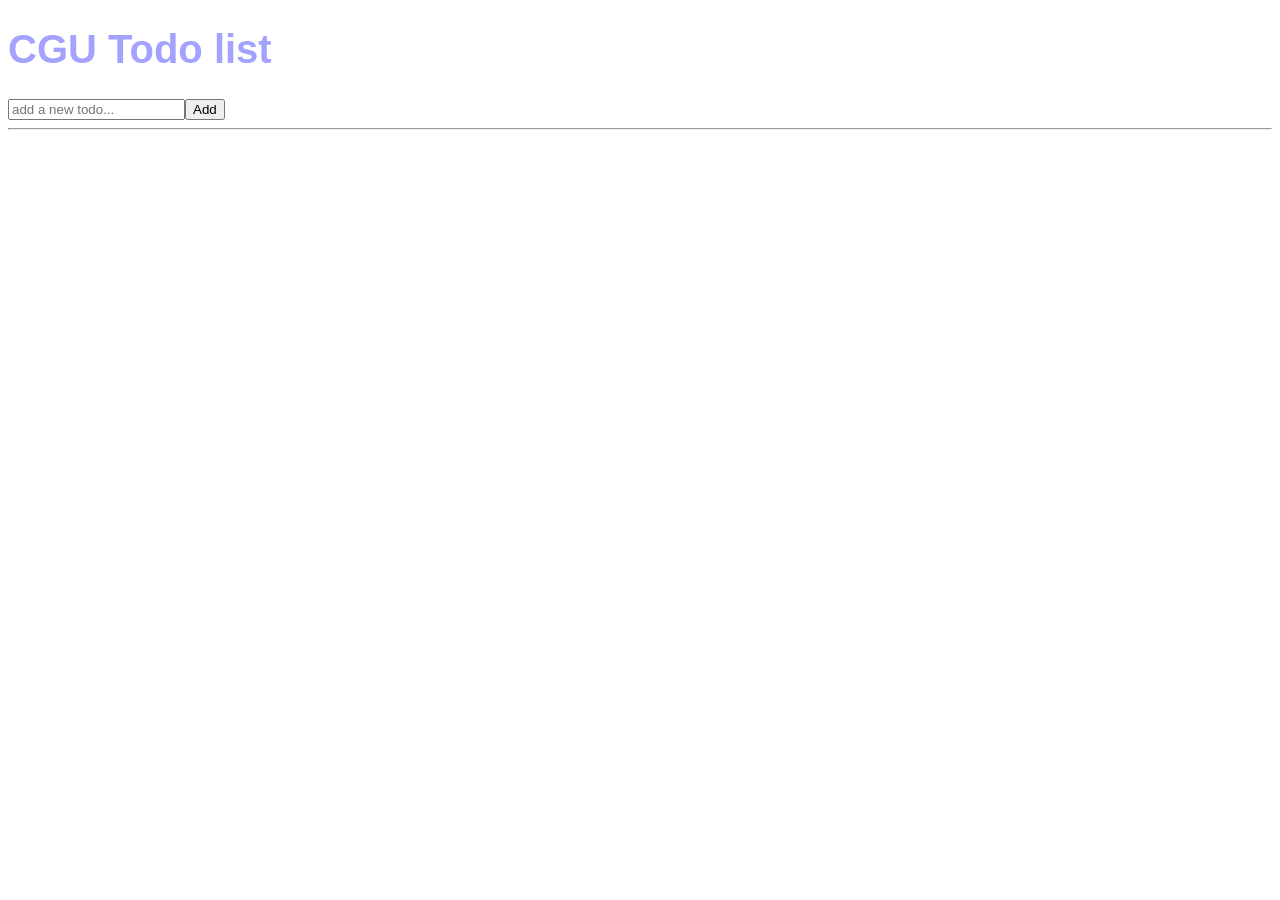
<file: HW9/index.html>
<!doctype html><html lang="en"><head><meta charset="utf-8"/><link rel="icon" href="./favicon.ico"/><meta name="viewport" content="width=device-width,initial-scale=1"/><meta name="theme-color" content="#000000"/><meta name="description" content="Web site created using create-react-app"/><link rel="apple-touch-icon" href="./logo192.png"/><link rel="manifest" href="./manifest.json"/><title>React App</title><script defer="defer" src="./static/js/main.ee43853b.js"></script><link href="./static/css/main.bf7044af.css" rel="stylesheet"></head><body><noscript>You need to enable JavaScript to run this app.</noscript><div id="root"></div></body></html>
</file>
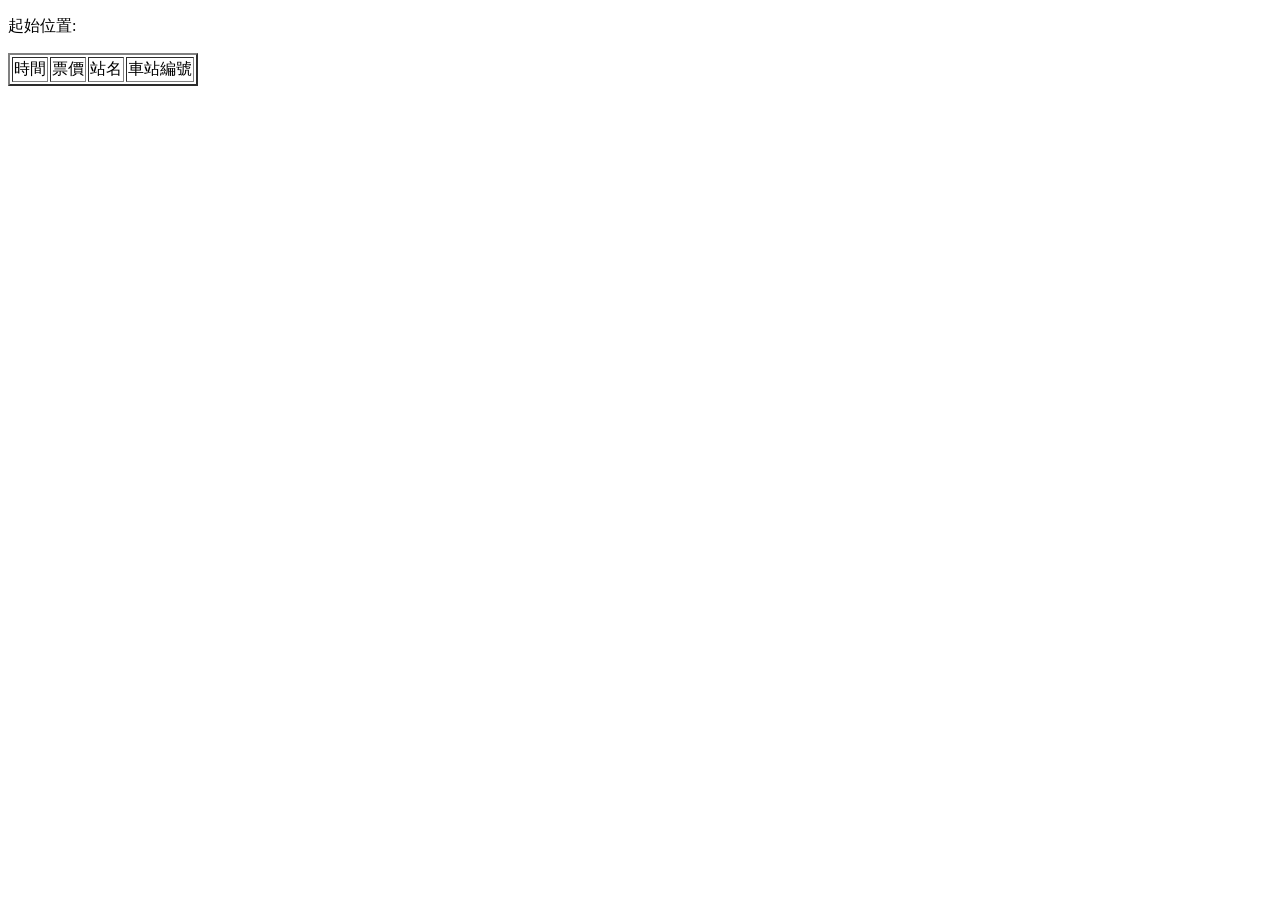
<file: HW5/HW5.html>
<!DOCTYPE html>
<html>
<head>
    <title>hw5</title>
    <script src="https://code.jquery.com/jquery-3.6.0.min.js"></script>
    <script src="https://ajax.googleapis.com/ajax/libs/jquery/3.4.1/jquery.min.js"></script>
    <script src="hw5.js"></script>
</head>
<body>
    <p id="orig">起始位置: </p>
    <table border=2>
		<tr>
			<td>時間</td>
			<td>票價</td>
            <td>站名</td>
            <td>車站編號</td>
		</tr>
	<tbody id="row">
		
	</tbody>

</table>
</body>
</html>
</file>
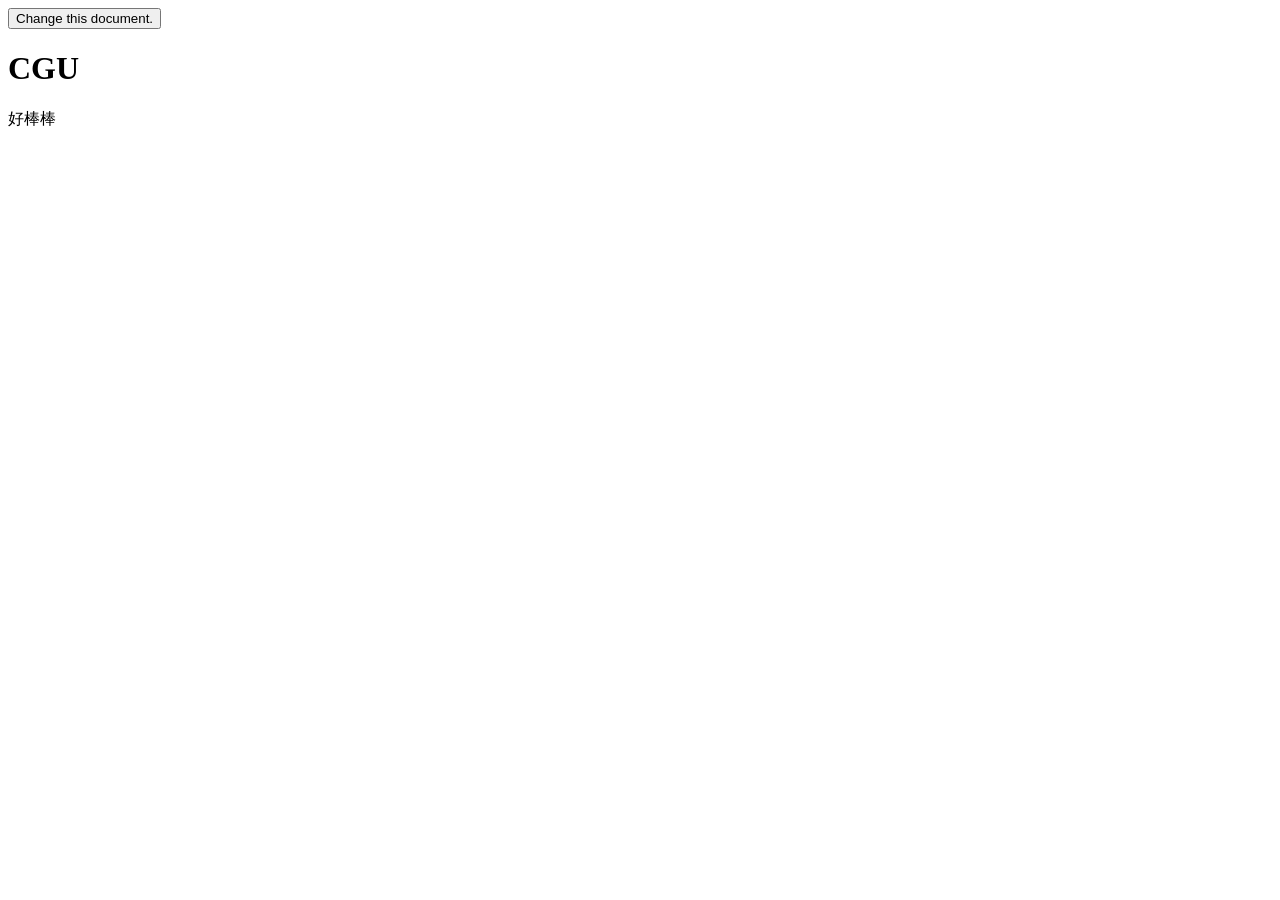
<file: quiz1/quiz1.html>
<html> 
<head> 
  <title>My Document</title> 
  <script type="text/javascript"> 
  function change() { 
    var header = document.getElementById("one"); 
    header.innerHTML = "CSIE@CGU"; 
     
    var para = document.getElementById("two"); 
    para.innerHTML = "怎麼那麼棒！！."; 
  } 
  </script> 
</head> 
<body> 
  <input type="button" value="Change this document." onclick="change()"> 
  <h1 id="one">CGU</h1> 
  <p id="two">好棒棒</p> 
</body> 
</head> 
</html
</file>
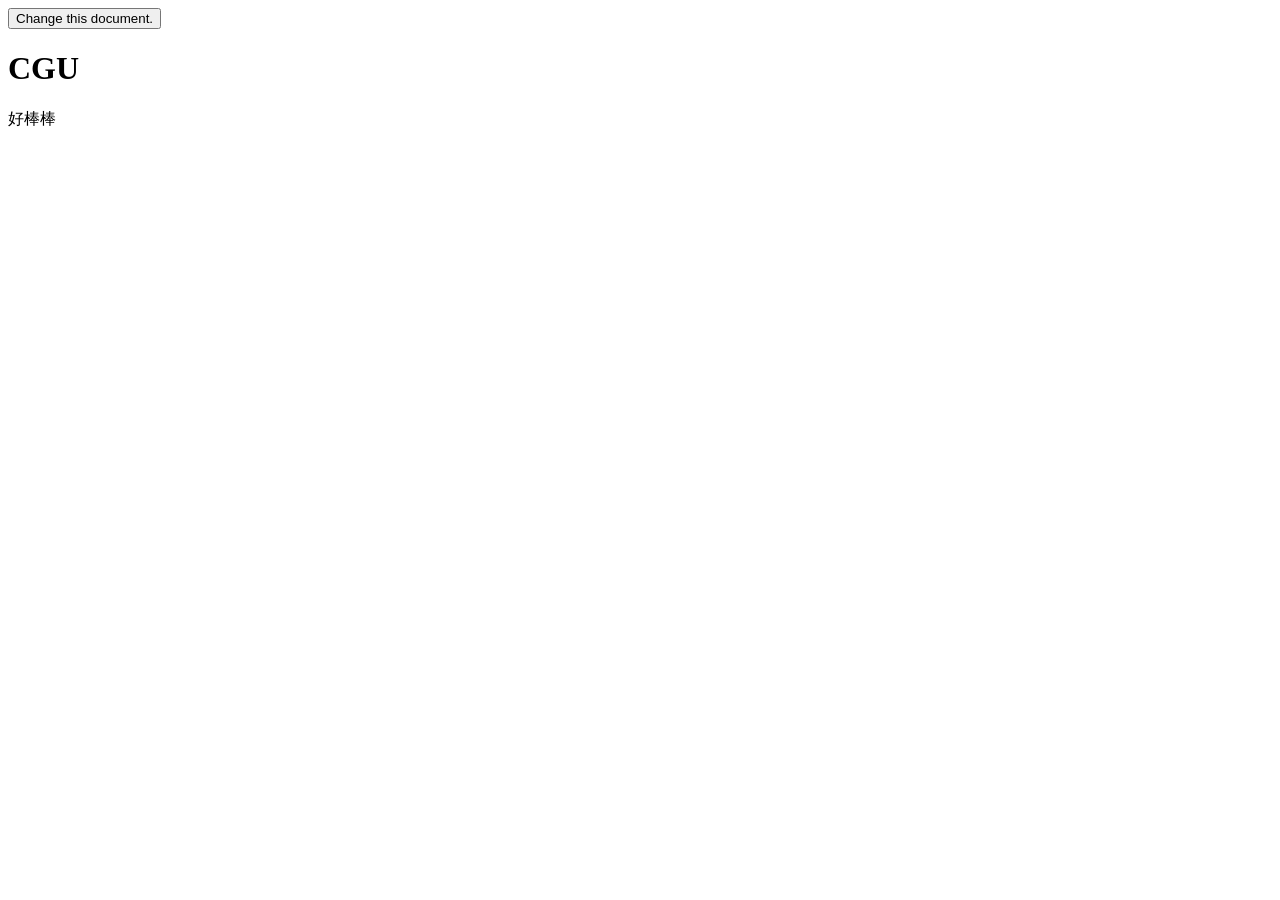
<file: quiz2/quiz2.html>
<html> 
<head> 
  <title>My Document</title> 
  <script type="text/javascript"> 
  function change() { 
    var header = document.getElementById("one"); 
    header.innerHTML = "CSIE@CGU"; 
     
    var para = document.getElementById("two"); 
    para.innerHTML = "怎麼那麼棒！！.";
    
    var btn = document.createElement("BUTTON"); 
  btn.innerHTML = "Try it";
  btn.setAttribute("id", "btn"); 
  document.body.appendChild(btn);
  }
  </script>
</head> 
<body>
  <input type="button" value="Change this document." onclick="change()"> 
  <h1 id="one">CGU</h1> 
  <p id="two">好棒棒</p>
  <btn.id=btn>
</body> 
</html>
</file>
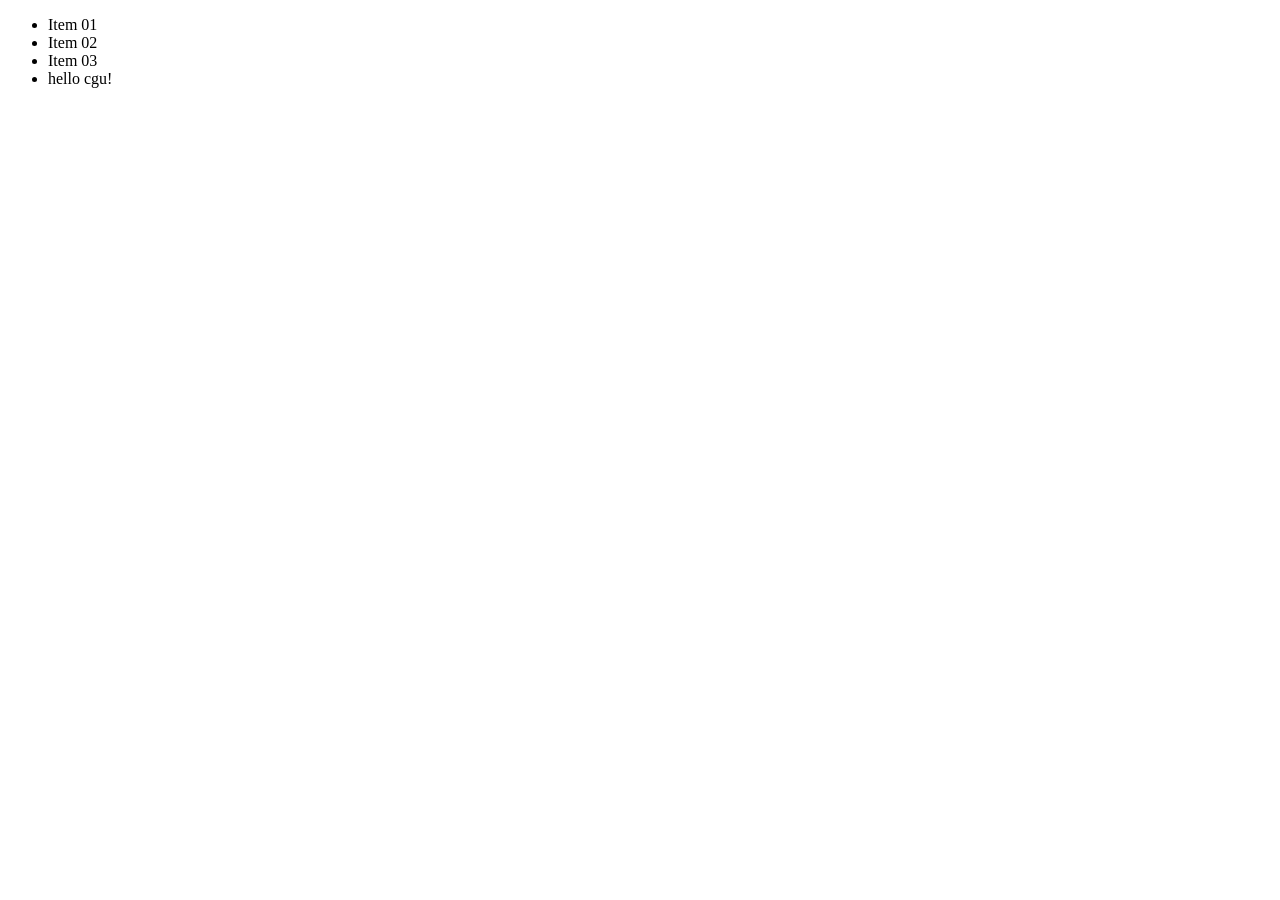
<file: quiz5/qz5.html>
<!DOCTYPE html>
<html lang="en">
<head>
    <meta charset="UTF-8">
    <meta http-equiv="X-UA-Compatible" content="IE=edge">
    <meta name="viewport" content="width=device-width, initial-scale=1.0">
    <title>quiz5</title>
    <script src="https://code.jquery.com/jquery-3.6.0.min.js"></script>
    
</head>
<body> 
    <ul id = 'myList'>
        <li>Item 01</li>
        <li>Item 02</li>
        <li>Item 03</li>
    </ul>

    <script>
        $(document).click(function(e){
            if ( e.target.tagName.toLowerCase() === 'li' ) {
                console.log(e.target.textContent);
            }
        });
        var newList = document.createElement('li');
        var textNode = document.createTextNode("hello cgu!");
        newList.appendChild(textNode);
        myList.appendChild(newList);
    </script>
</body>
</html>
</file>
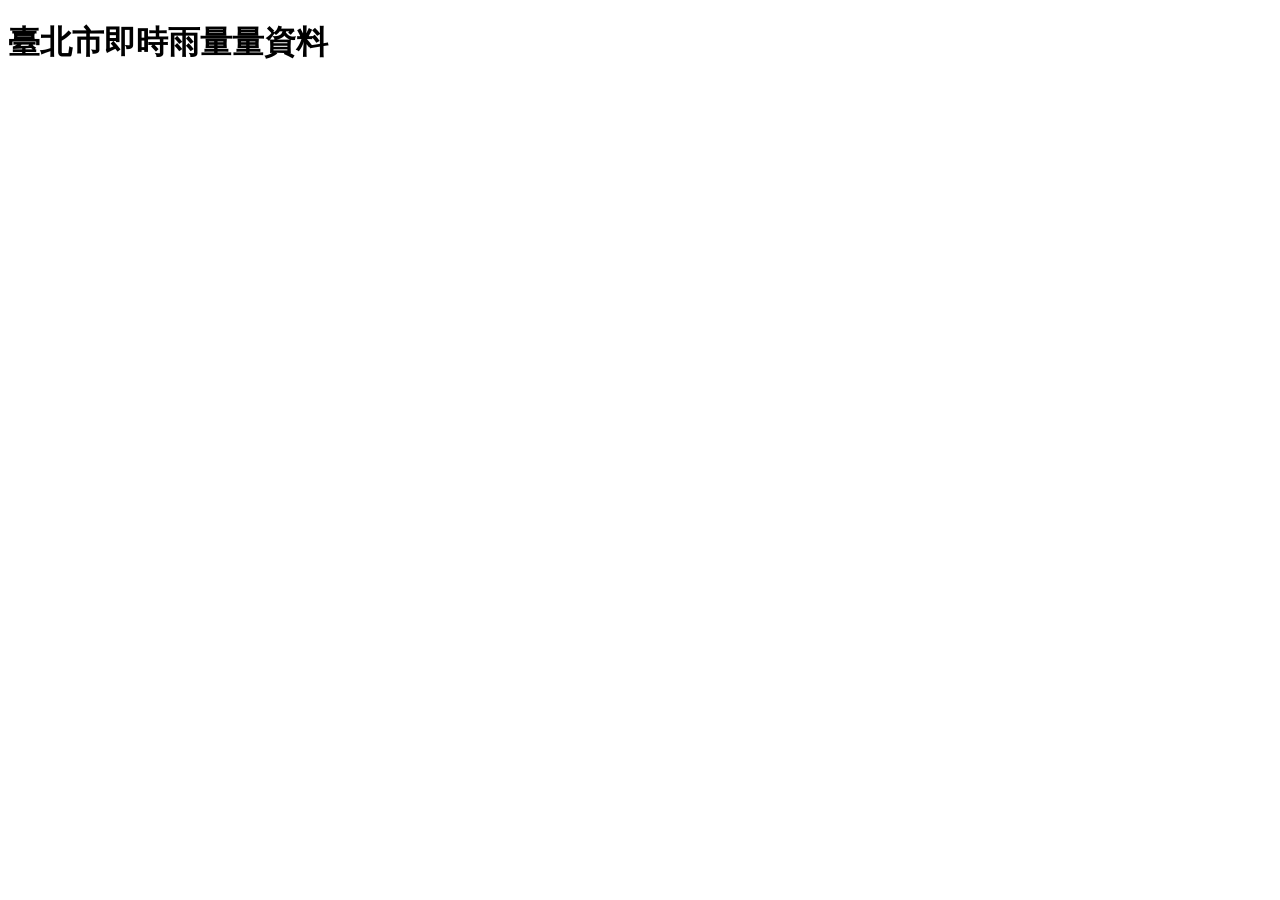
<file: quiz7/qz7.html>
<!DOCTYPE html>
<html lang="en">
<head>
    <meta charset="UTF-8">
    <meta http-equiv="X-UA-Compatible" content="IE=edge">
    <meta name="viewport" content="width=device-width, initial-scale=1.0">
    <script src="https://code.jquery.com/jquery-3.6.0.min.js"></script>
    <title>quiz7</title>
</head>
<body>
    <h1>臺北市即時雨量量資料</h1>
    <h3 id = "contain"></h3>

    <script src = "./qz7.js"></script>
</body>
</html>
</file>
<file: HW9/static/css/main.bf7044af.css>
body{font-family:Arial,文泉驛正黑,WenQuanYi Zen Hei,儷黑 Pro,LiHei Pro,微軟正黑體,Microsoft JhengHei,sans-serif}.todolist__done{margin-top:.5rem}.todolist__content{font-size:19px;padding-right:150px}.todolist__edit{right:65px}.todolist__delete,.todolist__edit{display:inline-block;position:absolute;top:0}.todolist__delete{right:0}
/*# sourceMappingURL=main.bf7044af.css.map*/
</file>
